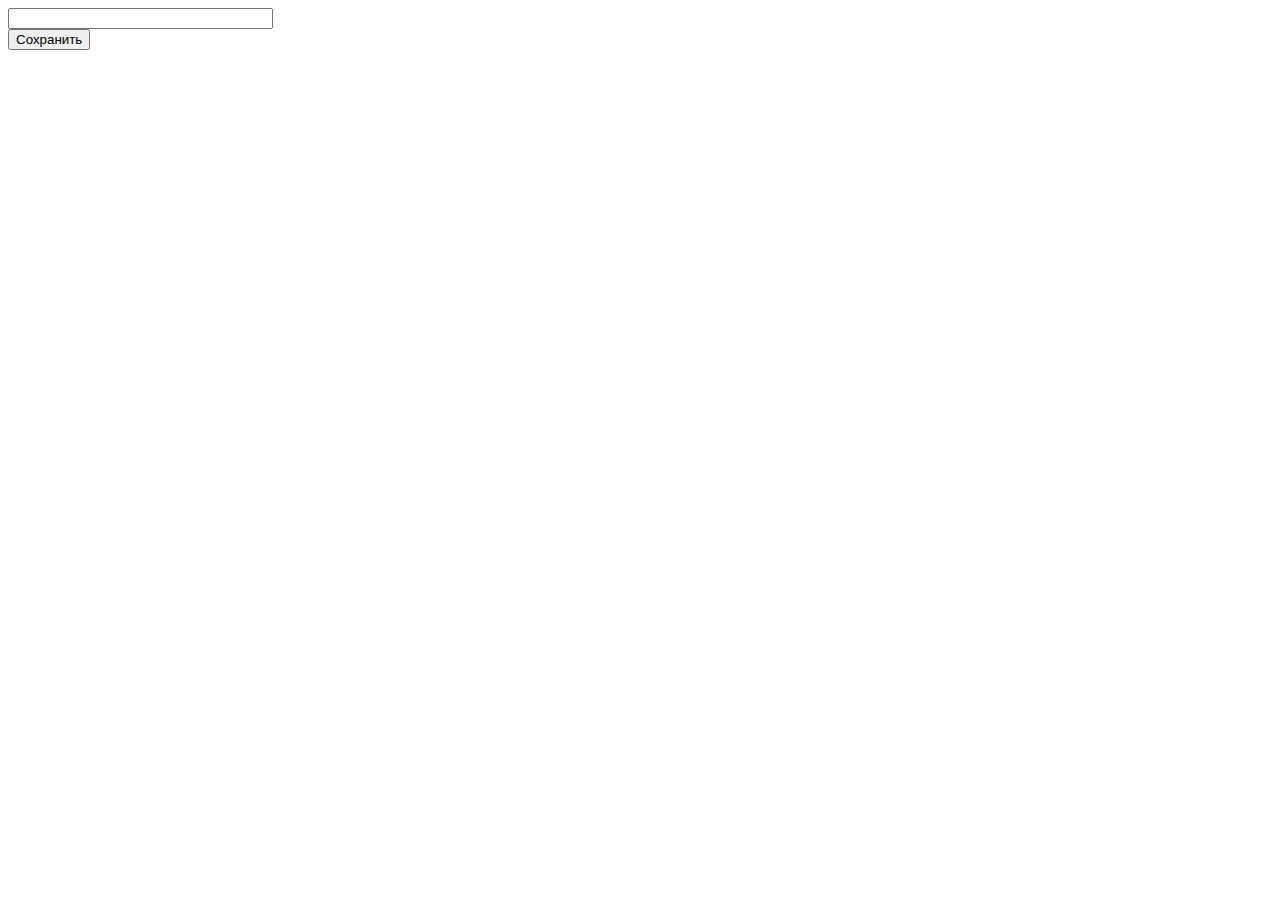
<file: about.html>
<!DOCTYPE html>
<html lang="en">
<head>
    <meta charset="UTF-8">
    <meta http-equiv="X-UA-Compatible" content="IE=edge">
    <meta name="viewport" content="width=device-width, initial-scale=1.0">
    <title>Document</title>
</head>

<body>
    <form action="https://www.google.com/search" method="GET">
        <input type="text" size="30" name="q"> <br>
        <input type="submit" value="Сохранить"> <br>

        <!--        <input type="password" size="8"> <br>
        <input type="checkbox" checked="checked"> <br>
        <input type="radio" name="radio"> <br>
        <input type="radio" name="radio"> <br>
        <input type="file"> <br>
        <input type="submit" value="Сохранить"> <br>
        <input type="reset" value="Очистить"> <br>
        <input type="button" value="просто кнопка">
-->
    </form>
</body>
</html>
</file>
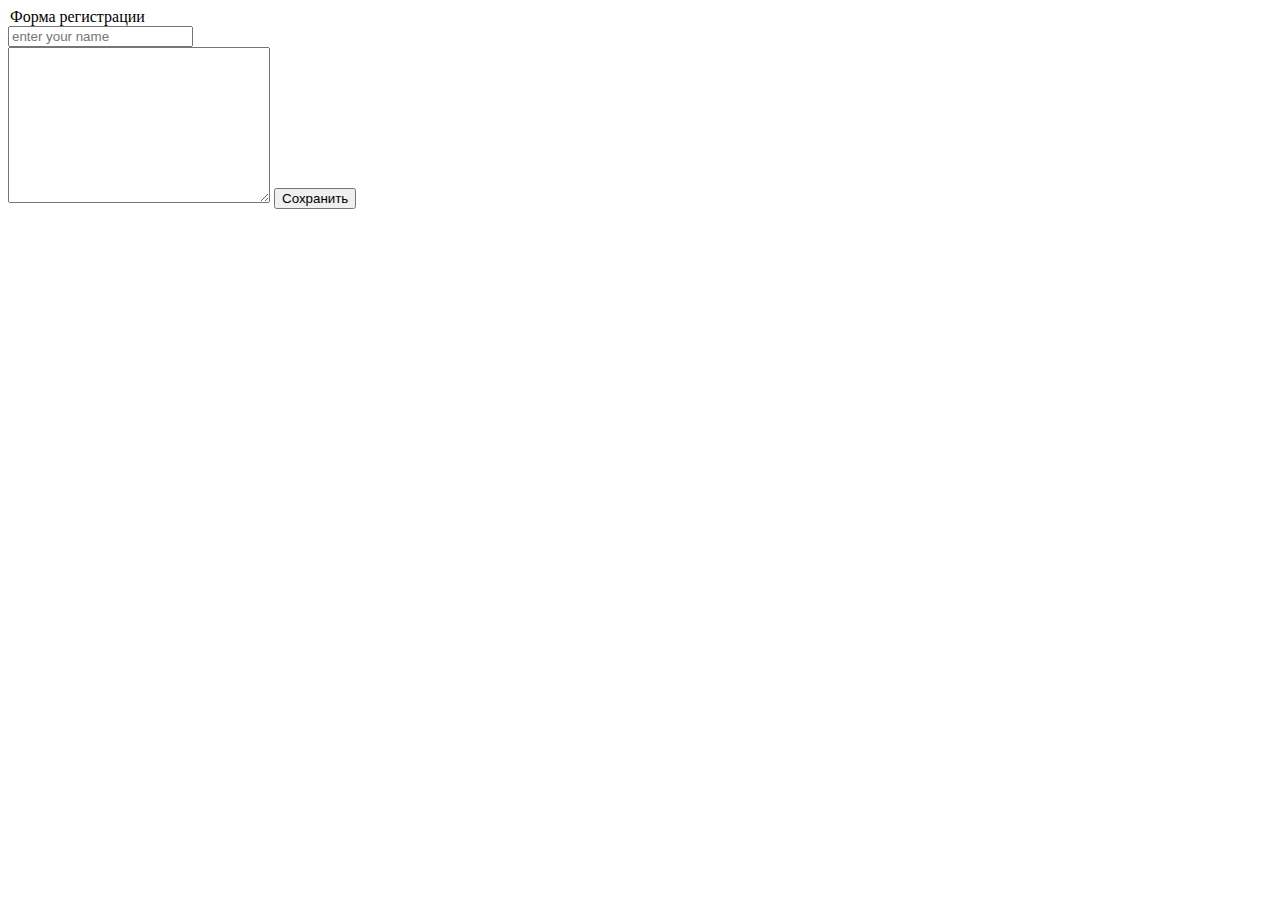
<file: 2021_10_07/about.html>
<!DOCTYPE html>
<html lang="en">

<head>
    <meta charset="UTF-8">
    <meta http-equiv="X-UA-Compatible" content="IE=edge">
    <meta name="viewport" content="width=device-width, initial-scale=1.0">
    <title>about</title>
</head>

<body>
    <form action="https://google.ru/search">
        <legend>Форма регистрации</legend>
        <input type="text" name="q" placeholder="enter your name"> <br>
        <!-- <input type="password" name="password"><br> -->
        <textarea name="text" cols="30" rows="10"></textarea>
        <input type="submit" value="Сохранить"><br>
        <!-- <input type="file" name="file" > -->
    </form>
    <iframe
        src="https://yandex.ru/map-widget/v1/?um=constructor%3Aac3d8988faeff225f66c8e1bcac09d650f4b6265005b76418a5f7096c774831a&amp;source=constructor"
        width="100%" height="400" frameborder="0"></iframe>
</body>

</html>
</file>
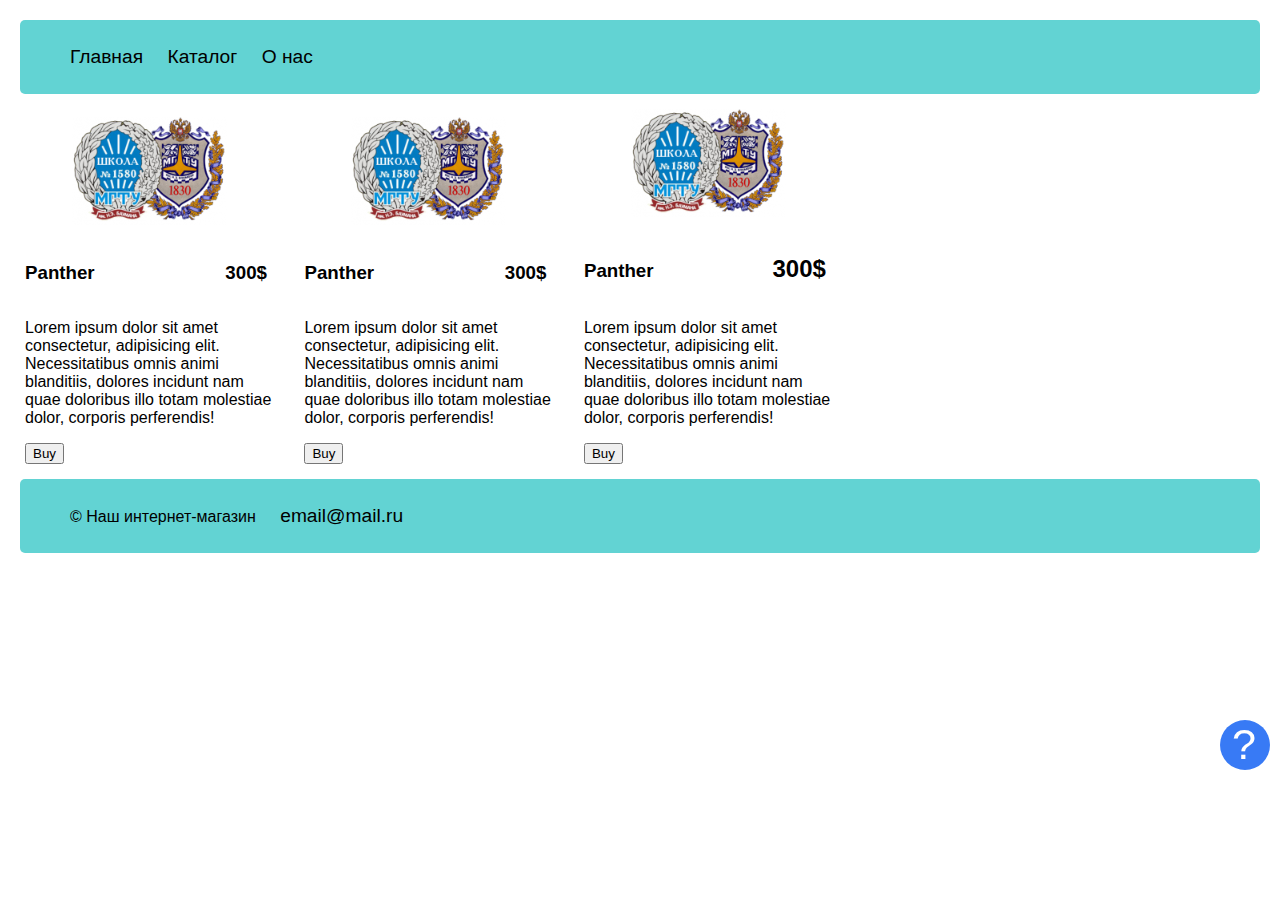
<file: 2021_10_07/catalog.html>
<!DOCTYPE html>
<html>

<head>
    <link rel="stylesheet" href="style.css">
    <meta charset="UTF-8">
    <title>Главная</title>
</head>

<body>
    <div class="container">
        <header class="header-footer">
            <ul>
                <li class="menu-item">
                    <a class="menu-link" href="index.html">Главная</a>
                </li>
                <li class="menu-item">
                    <a class="menu-link" href="catalog.html">Каталог</a>
                </li>
                <li class="menu-item">
                    <a class="menu-link" href="about.html">О нас</a>
                </li>
            </ul>
        </header>
        <div class="catalog-items">

            <div class="item-card">
                <a href="panther.html"><img class="item-img" src="1580.png"></a>
                <br>
                <h3 class="name">Panther</h3>
                <h3 class="price">300$</h3>
                <p class="description">Lorem ipsum dolor sit amet consectetur, adipisicing elit. Necessitatibus omnis
                    animi blanditiis, dolores incidunt nam quae doloribus illo totam molestiae dolor, corporis
                    perferendis! </p>
                <button class="buy">Buy</button>
            </div>
            <div class="item-card">
                <a href="panther.html"><img class="item-img" src="1580.png"></a>
                <br>
                <h3 class="name">Panther</h3>
                <h3 class="price">300$</h3>
                <p class="description">Lorem ipsum dolor sit amet consectetur, adipisicing elit. Necessitatibus omnis
                    animi blanditiis, dolores incidunt nam quae doloribus illo totam molestiae dolor, corporis
                    perferendis! </p>
                <button class="buy">Buy</button>
            </div>
            <div class="item-card">
                <a href="panther.html"><img class="item-img" src="1580.png"></a>
                <br>
                <h3 class="name">Panther</h3>
                <h2 class="price">300$</h2>
                <p class="description">Lorem ipsum dolor sit amet consectetur, adipisicing elit. Necessitatibus omnis
                    animi blanditiis, dolores incidunt nam quae doloribus illo totam molestiae dolor, corporis
                    perferendis! </p>
                <button class="buy">Buy</button>
            </div>
        </div>

        <footer class="header-footer footer">
            <ul>
                <li class="menu-item">&copy;&nbsp;Наш интернет-магазин</li>
                <li class="menu-item"><a href="mailto:email@mail.ru" class="menu-link">email@mail.ru</a></li>
            </ul>
        </footer>
    </div>
    <div class="help">
        <a href="https://sdo.1580.ru" class="q-link" >
            <p class="q" style="margin:0">&nbsp?</p>
        </a>
    </div>

</body>

</html>
</file>
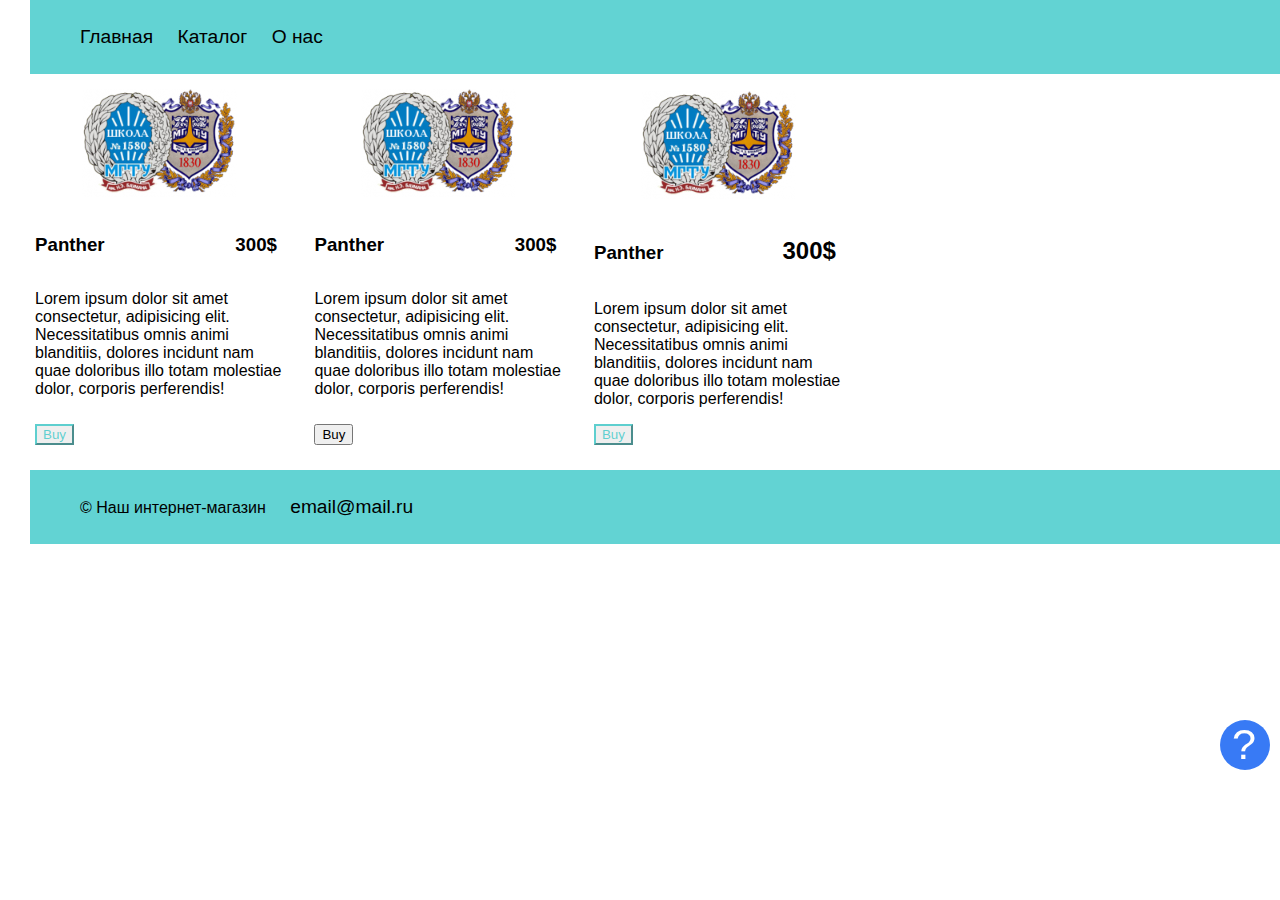
<file: 2021_10_12/catalog.html>
<!DOCTYPE html>
<html>

<head>
<!-- CSS only -->
<link href="https://cdn.jsdelivr.net/npm/bootstrap@5.1.3/dist/css/bootstrap.min.css" rel="stylesheet" integrity="sha384-1BmE4kWBq78iYhFldvKuhfTAU6auU8tT94WrHftjDbrCEXSU1oBoqyl2QvZ6jIW3" crossorigin="anonymous">

<!-- JavaScript Bundle with Popper -->
<script src="https://cdn.jsdelivr.net/npm/bootstrap@5.1.3/dist/js/bootstrap.bundle.min.js" integrity="sha384-ka7Sk0Gln4gmtz2MlQnikT1wXgYsOg+OMhuP+IlRH9sENBO0LRn5q+8nbTov4+1p" crossorigin="anonymous"></script>
    <link rel="stylesheet" href="style.css">

    <meta charset="UTF-8">
    <title>Главная</title>
</head>

<body>
    <div class="container">
        <header class="header-footer">
            <ul>
                <li class="menu-item">
                    <a class="menu-link" href="index.html">Главная</a>
                </li>
                <li class="menu-item">
                    <a class="menu-link" href="catalog.html">Каталог</a>
                </li>
                <li class="menu-item">
                    <a class="menu-link" href="about.html">О нас</a>
                </li>
            </ul>
        </header>
        <div class="catalog-items">

            <div class="item-card">
                <a href="panther.html"><img class="item-img" src="1580.png"></a>
                <br>
                <h3 class="name">Panther</h3>
                <h3 class="price">300$</h3>
                <p class="description">Lorem ipsum dolor sit amet consectetur, adipisicing elit. Necessitatibus omnis
                    animi blanditiis, dolores incidunt nam quae doloribus illo totam molestiae dolor, corporis
                    perferendis! </p>
                <button class="buy btn btn-outline-info">Buy</button>
            </div>
            <div class="item-card">
                <a href="panther.html"><img class="item-img" src="1580.png"></a>
                <br>
                <h3 class="name">Panther</h3>
                <h3 class="price">300$</h3>
                <p class="description">Lorem ipsum dolor sit amet consectetur, adipisicing elit. Necessitatibus omnis
                    animi blanditiis, dolores incidunt nam quae doloribus illo totam molestiae dolor, corporis
                    perferendis! </p>
                <button class="btn btn-outline-info">Buy</button>
            </div>
            <div class="item-card">
                <a href="panther.html"><img class="item-img" src="1580.png"></a>
                <br>
                <h3 class="name">Panther</h3>
                <h2 class="price">300$</h2>
                <p class="description">Lorem ipsum dolor sit amet consectetur, adipisicing elit. Necessitatibus omnis
                    animi blanditiis, dolores incidunt nam quae doloribus illo totam molestiae dolor, corporis
                    perferendis! </p>
                <button class="buy">Buy</button>
            </div>
        </div>

        <footer class="header-footer footer">
            <ul>
                <li class="menu-item">&copy;&nbsp;Наш интернет-магазин</li>
                <li class="menu-item"><a href="mailto:email@mail.ru" class="menu-link">email@mail.ru</a></li>
            </ul>
        </footer>
    </div>
    <div class="help">
        <a href="https://sdo.1580.ru" class="q-link" >
            <p class="q" style="margin:0">&nbsp?</p>
        </a>
    </div>

</body>

</html>
</file>
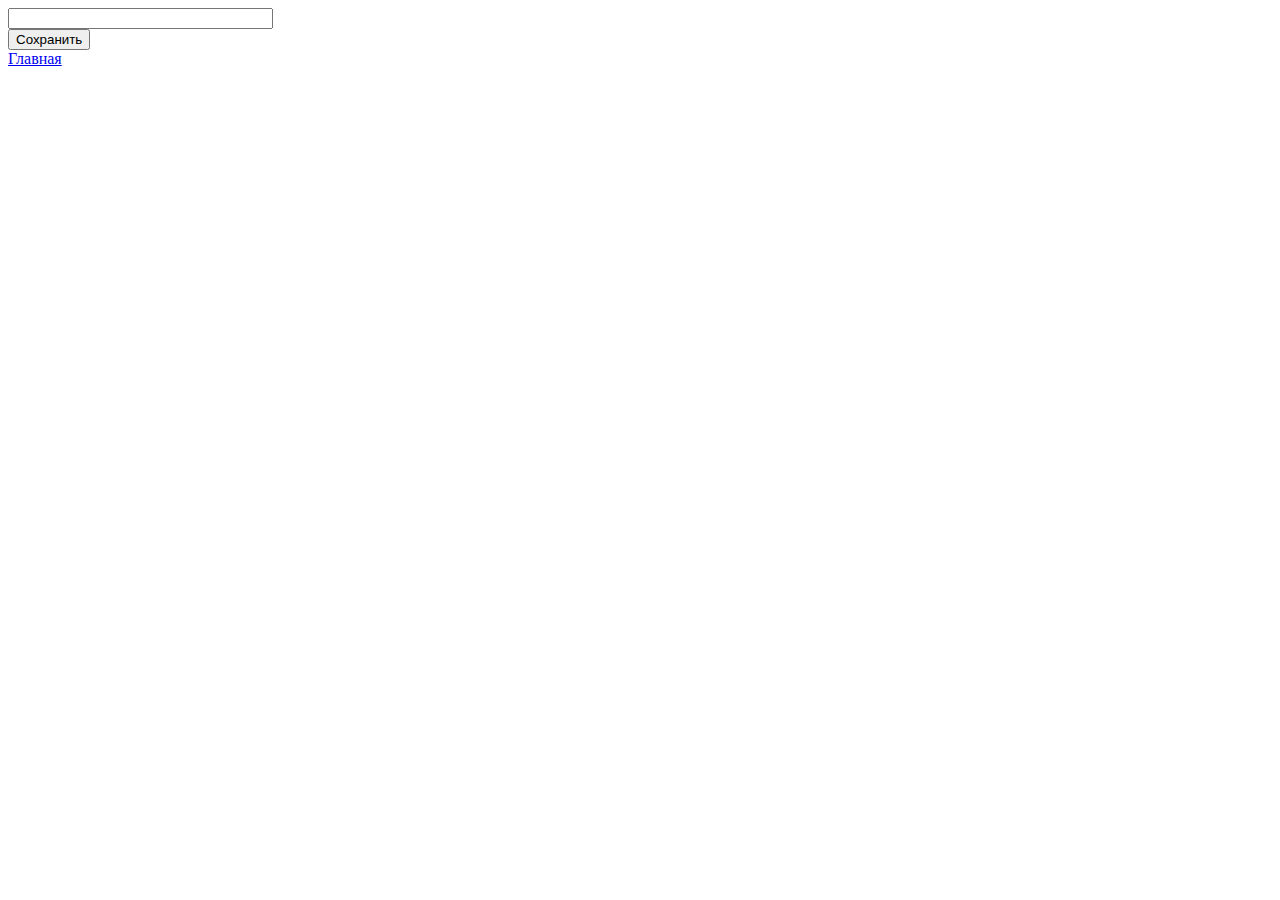
<file: 2022_01_26 - flask/templates/about.html>
<!DOCTYPE html>
<html lang="en">
<head>
    <meta charset="UTF-8">
    <meta http-equiv="X-UA-Compatible" content="IE=edge">
    <meta name="viewport" content="width=device-width, initial-scale=1.0">
    <title>Document</title>
</head>

<body>
    <form action="https://www.google.com/search" method="GET">
        <input type="text" size="30" name="q"> <br>
        <input type="submit" value="Сохранить"> <br>

        <!--        <input type="password" size="8"> <br>
        <input type="checkbox" checked="checked"> <br>
        <input type="radio" name="radio"> <br>
        <input type="radio" name="radio"> <br>
        <input type="file"> <br>
        <input type="submit" value="Сохранить"> <br>
        <input type="reset" value="Очистить"> <br>
        <input type="button" value="просто кнопка">
-->
    </form>
    
    <a class="menu-link" href="/">Главная</a>
</body>
</html>
</file>
<file: 2021_10_07/style.css>
body {
    font-family: Arial, Helvetica, sans-serif;
    margin: 0 auto;
}
.header-footer {
    background-color: rgba(56, 199, 199, 0.788);
    padding: 10px;
    list-style: none;
    border-radius: 5px;
}

.menu-item {
    display: inline-block;
    margin-right: 20px;
}

.main-header {
    text-align: center;
}

.menu-link {
    text-decoration: none;
    color: inherit;
    font-size: 1.2em;
}

.menu-link:hover {
    color: red;
}

.container {
    margin: 20px 20px;
}                                                                          
                                                                            
.item-img {
    width: 200px;
    display: block;
    margin: 0 auto;
}

.item-card{
    display: inline-block;
    width: 250px;
    margin-top: 10px;
    padding: 5px;
    margin-bottom: 10px;
    margin-right: 15px;
}

.item-card:hover {
    outline: 1px solid black;
}
.name {
    display: inline-block;
    width: 70%;
}
.price {
    text-align: right;                                                     
    width: 25%;
    display: inline-block;
}

.description {
    text-align: left;
}

.help {
    width: 50px;
    height: 50px;
    background-color: rgba(13, 94, 243, 0.822);
    color: white;
    font-size: 2.7em;
    border-radius: 100%;
    position: fixed;
    top: 80%;
    right: 10px
}
q {
    text-align: center;
    margin: 0; 
    height: 100%;
}

.help:hover {
    background-color: rgb(13, 93, 243);
}

.q-link {
    text-decoration: none;
    color:inherit;
    margin: 0 !important;
    padding: 0px;
    display: block;
}
</file>
<file: 2021_10_12/style.css>
body {
    font-family: Arial, Helvetica, sans-serif;
    margin: 0 auto;
    width: 100%;
    height: 100%;
}
.header-footer {
    background-color: rgba(56, 199, 199, 0.788);
    padding: 10px;
    list-style: none;
    /* border-radius: 5px; */
    padding-left: 50px;
}

.header-footer > ul {
    padding-inline-start: 0px;
}

.menu-item {
    display: inline-block;
    margin-right: 20px;
}

.pnthr {
    width: 300px;
    margin: 5px auto;

}

.pnthr>a>img {
    height: 200px;
}

.pnthr>a:hover {
    outline: solid black 1px;
}

.main-header {
    text-align: center;
}

.menu-link {
    text-decoration: none;
    color: inherit;
    font-size: 1.2em;
}

.menu-link:hover {
    color: red;
}

.container {
    margin: 0 auto;
    padding-left: 30px;
}

.item-img {
    width: 200px;
    display: block;
    margin: 0 auto;
}

.item-card{
    display: inline-block;
    width: 250px;
    margin-top: 10px;
    padding: 5px;
    margin-bottom: 10px;
    margin-right: 15px;
}

.item-card:hover {
    outline: 1px solid black;
}
.name {
    display: inline-block;
    width: 70%;
}
.price {
    text-align: right;
    width: 25%;

    display: inline-block;
}

.description {
    text-align: left;
}

.help {
    width: 50px;
    height: 50px;
    background-color: rgba(13, 94, 243, 0.822);
    color: white;
    font-size: 2.7em;
    border-radius: 100%;
    position: fixed;
    top: 80%;
    right: 10px
}
q {
    text-align: center;
    margin: 0 !important; 
    height: 100%;
}

.help:hover {
    background-color: rgb(13, 93, 243);
}

.q-link {
    text-decoration: none;
    color:inherit;
    margin: 0;
    padding: 0px;
    display: block;
}

.btn {
    margin-top: 10px;
    margin-bottom: 10px;
}

.buy {
    border-color: rgba(56, 199, 199, 0.788);
    color: rgba(56, 199, 199, 0.788);
}

.buy:hover {
    background-color:rgba(56, 199, 199, 0.788);
    border-color: rgba(56, 199, 199, 0.788);
}

.btn-primary {
    background-color: rgba(56, 199, 199, 0.788)!important;
    border-color: rgba(56, 199, 199, 0.788)!important;

}

@media screen and (max-width: 1000px) {
    body { background: #fc0; }
    .menu-item {
        display: block; 
    }

}
</file>
